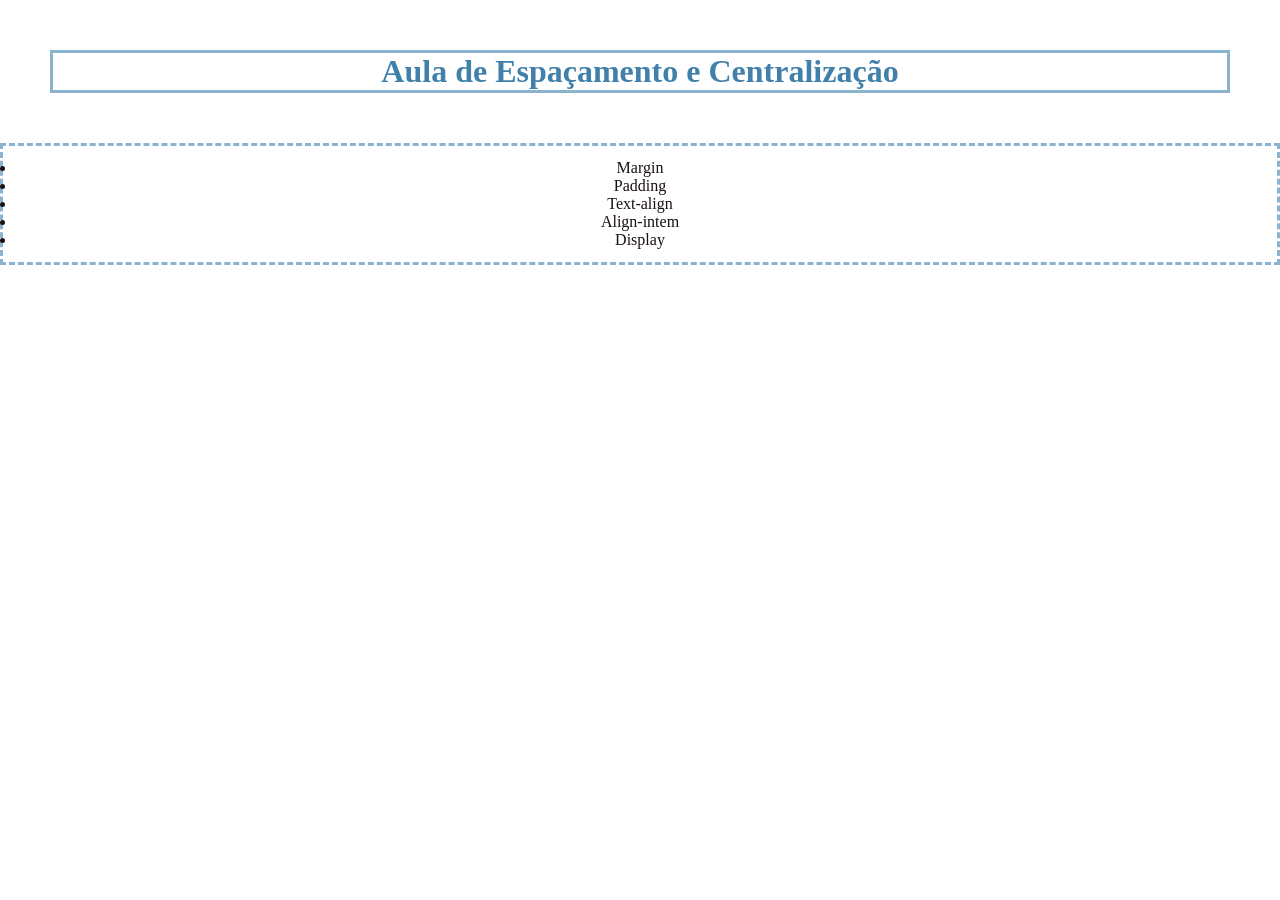
<file: index2.html>
<!DOCTYPE html>
<html lang="en">
<head>
    <meta charset="UTF-8">
    <meta name="viewport" content="width=device-width, initial-scale=1.0">
    <title> Aula 04 </title>
    <link rel="stylesheet" href="style2.css"
</head>
<body>
<h1> Aula de Espaçamento e Centralização </h1>
<ul>
    <li> Margin </li>
    <li> Padding </li>
    <li> Text-align </li>
    <li> Align-intem </li>
    <li> Display </li>
</ul>
    
</body>
</html>
</file>
<file: style2.css>
body {
    display:contents;
    text-align:center;
    background-color:#ffffff;
}
h1 { 
    color:#4180ab;
    border:solid;
    border-color:#8ab3cf;
    margin: 50px;

}
ul {
    color:#191013;
    border: dashed;
    border-color: #8ab3cf;
    padding: 1%;
}
</file>
